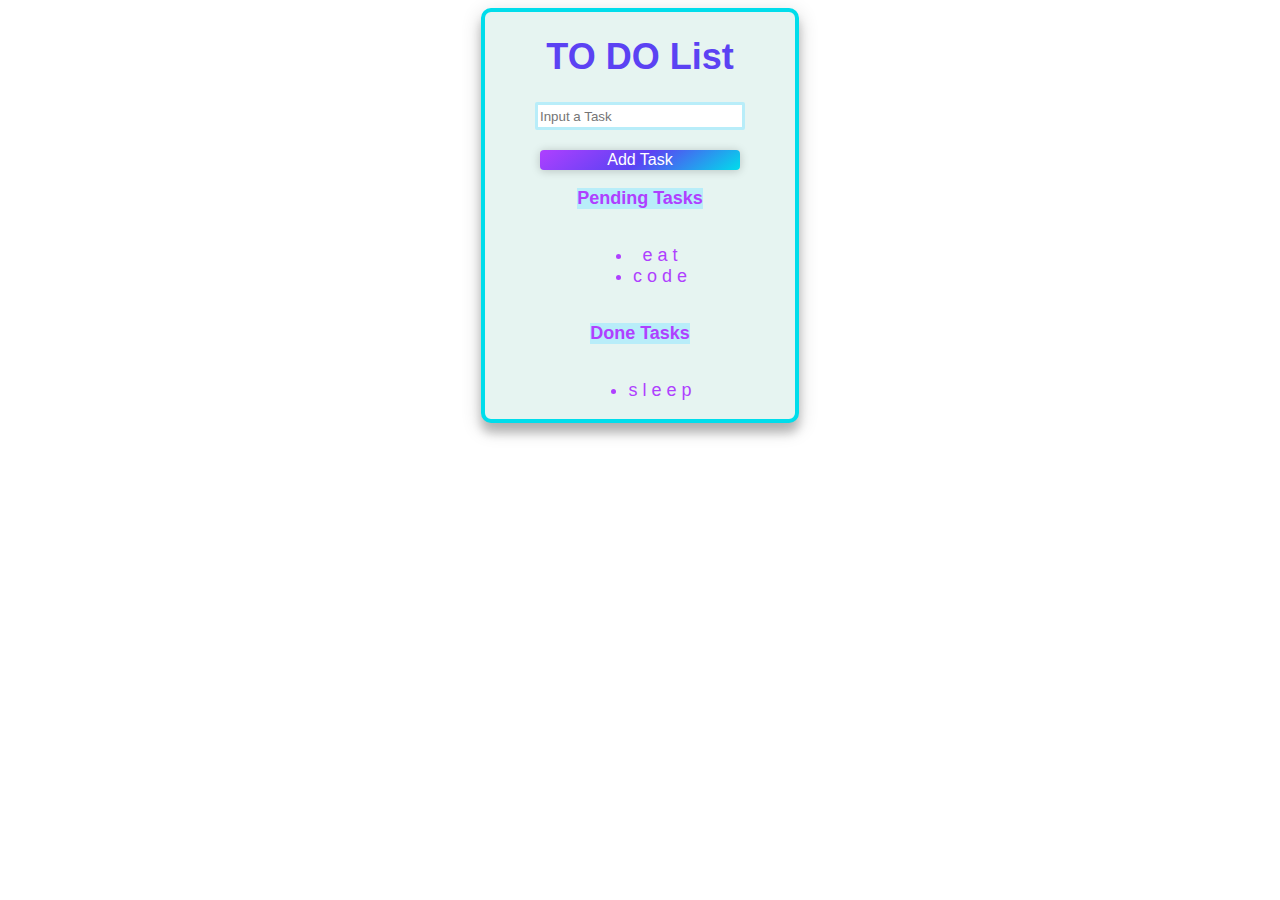
<file: index.html>
<!DOCTYPE html>
<html lang="en">
  <head>
    <meta charset="UTF-8" />
    <meta http-equiv="X-UA-Compatible" content="IE=edge" />
    <meta name="viewport" content="width=device-width, initial-scale=1.0" />
    <link rel="stylesheet" href="style.css" />
    <title>TodoApp</title>
  </head>
  <body>
    <div class="mainDiv">
      <h1>TO DO List</h1>

      <input type="text" name="" id="textAdd" placeholder="Input a Task" />
      <input type="button" value="Add Task" class="inButton" />

      <p>Pending Tasks</p>

      <ul id="pending"></ul>

      <p>Done Tasks</p>

      <ul id="done"></ul>
    </div>
  </body>
  <script src="script.js"></script>
</html>

<!-- modified -->
<!-- modified in github 🎉-->
</file>
<file: style.css>
body {
  display: flex;
  justify-content: center;

  text-align: center;

  font-size: 18px;
  font-family: Arial, Helvetica, sans-serif;
}

.mainDiv {
  border: solid #00ddeb 4px;
  border-radius: 10px;
  display: flex;
  flex-direction: column;
  align-items: center;
  box-shadow: 0 10px 10px 0 rgba(0, 0, 0, 0.2), 0 6px 20px 0 rgba(0, 0, 0, 0.19);
  min-width: 310px;
  background-color: #e6f4f1;
}
h1 {
  color: #5b42f3;
}
.inButton {
  align-items: center;
  background-image: linear-gradient(144deg, #af40ff, #5b42f3 50%, #00ddeb);
  border: 0;
  border-radius: 4px;
  box-shadow: rgba(151, 65, 252, 0.2) 0 15px 30px -5px;
  box-sizing: border-box;
  color: #ffffff;
  display: flex;
  font-family: Phantomsans, sans-serif;
  font-size: 18px;
  justify-content: center;
  cursor: pointer;
  transition: all 0.3s;
  margin-top: 20px;
  width: 200px;
  height: 20px;
  box-shadow: 0 1px 10px 0 rgba(0, 0, 0, 0.2), 0 0px 0px 0 rgba(0, 0, 0, 0.01);
  font-size: 16px;
}

.inButton:hover {
  opacity: 0.2;
}

p {
  font-weight: bold;
  background-color: #b8edf9;
  color: #af40ff;
}

li {
  color: #af40ff;
}

#textAdd {
  border: solid #b8edf9 3px;
  border-radius: 2px;

  width: 200px;
  height: 20px;
}
input:focus {
  outline: none;
}


/* testing changes in code */
</file>
